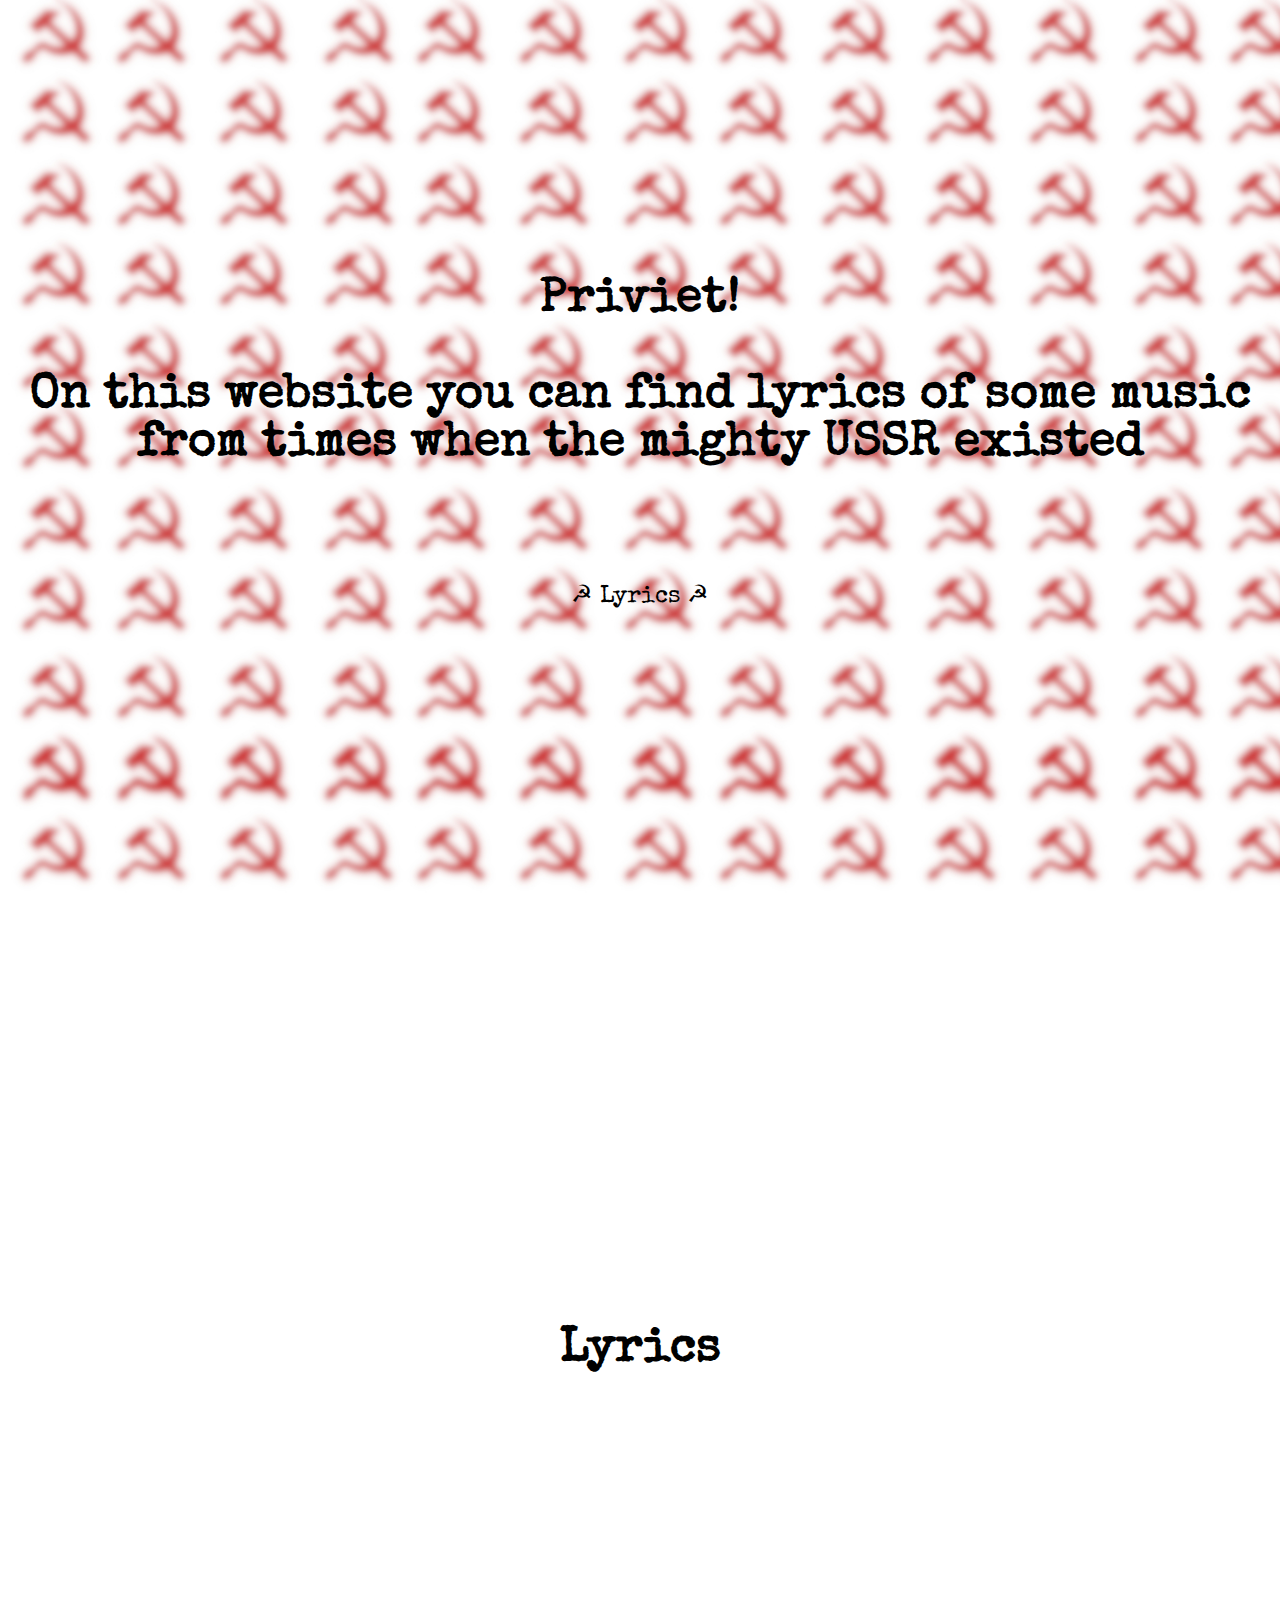
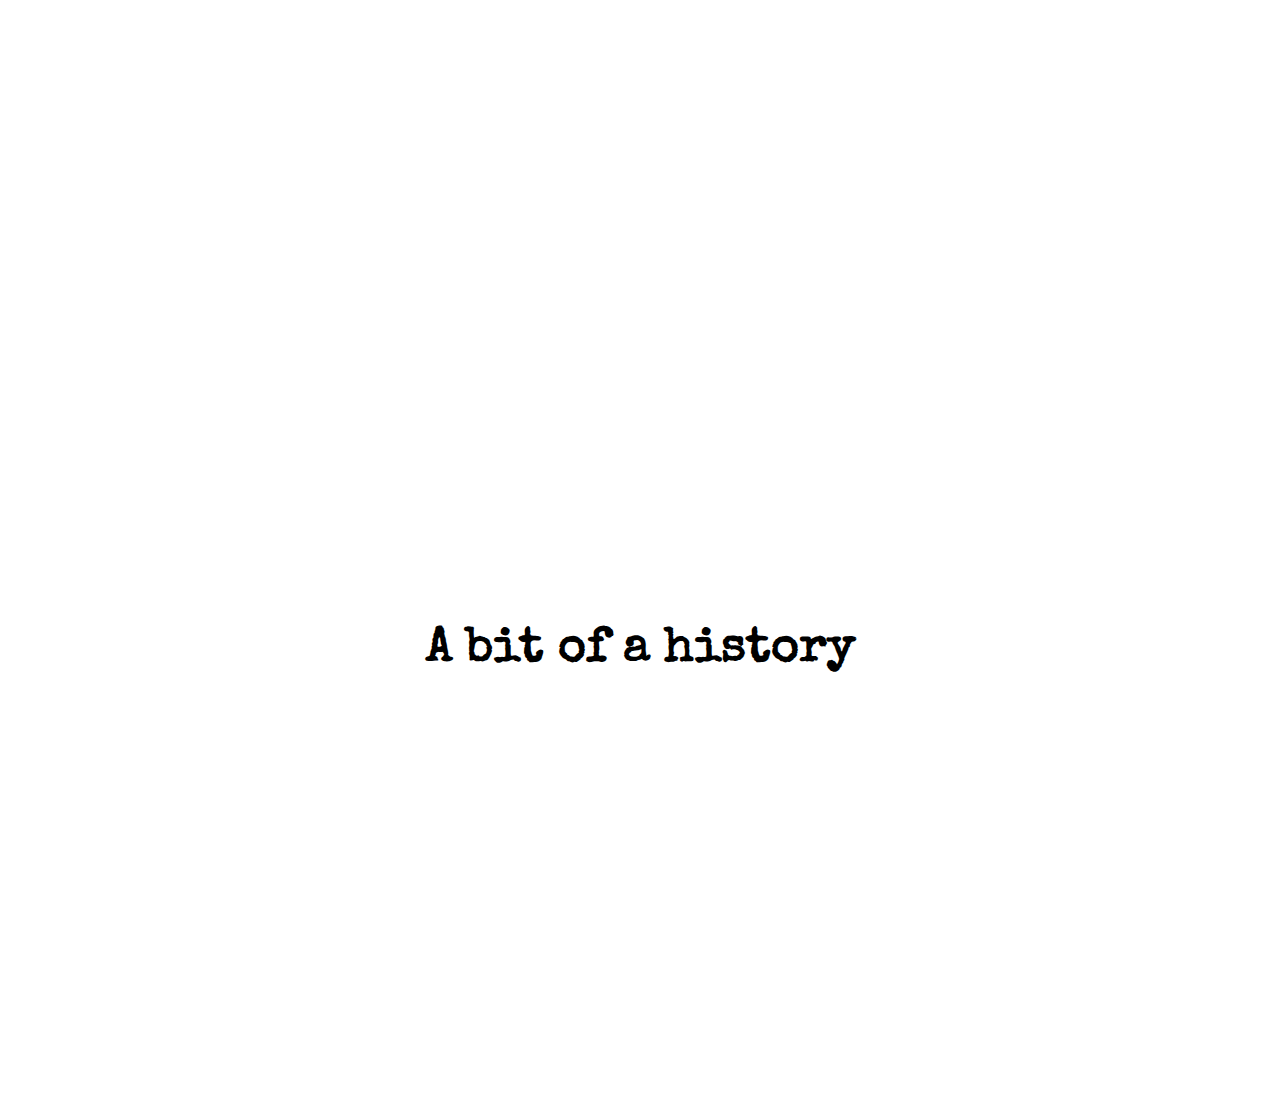
<file: index.html>
<!DOCTYPE html>
<html lang="eng">
<head>
    <meta charset="utf-8">
    <meta name="viewport" content="width=device-width, initial-scale=1.0">
    <link rel="stylesheet" type="text/css" href="style.css">
    <link rel='icon' href='img/favicon-16x16.png' type='image/x-icon' >
    <title>Songs of USSR</title>
</head>

<body>
    
    <div class="red">
        
        <h1>Priviet!<br><br>On this website you can find lyrics of some music from times when the mighty USSR existed<br><br><br><button><a href="#black">☭ Lyrics ☭</a></button></h1>
        
        
    </div>
    
    <div class="black" id="black">
        
        <h1><a href="lyrics.html">Lyrics</a></h1>
        
    </div>
    
    <div class="red">
        
        <h1><a href="history.html">A bit of a history</a></h1>
        
    </div>
    
</body>
</html>
</file>
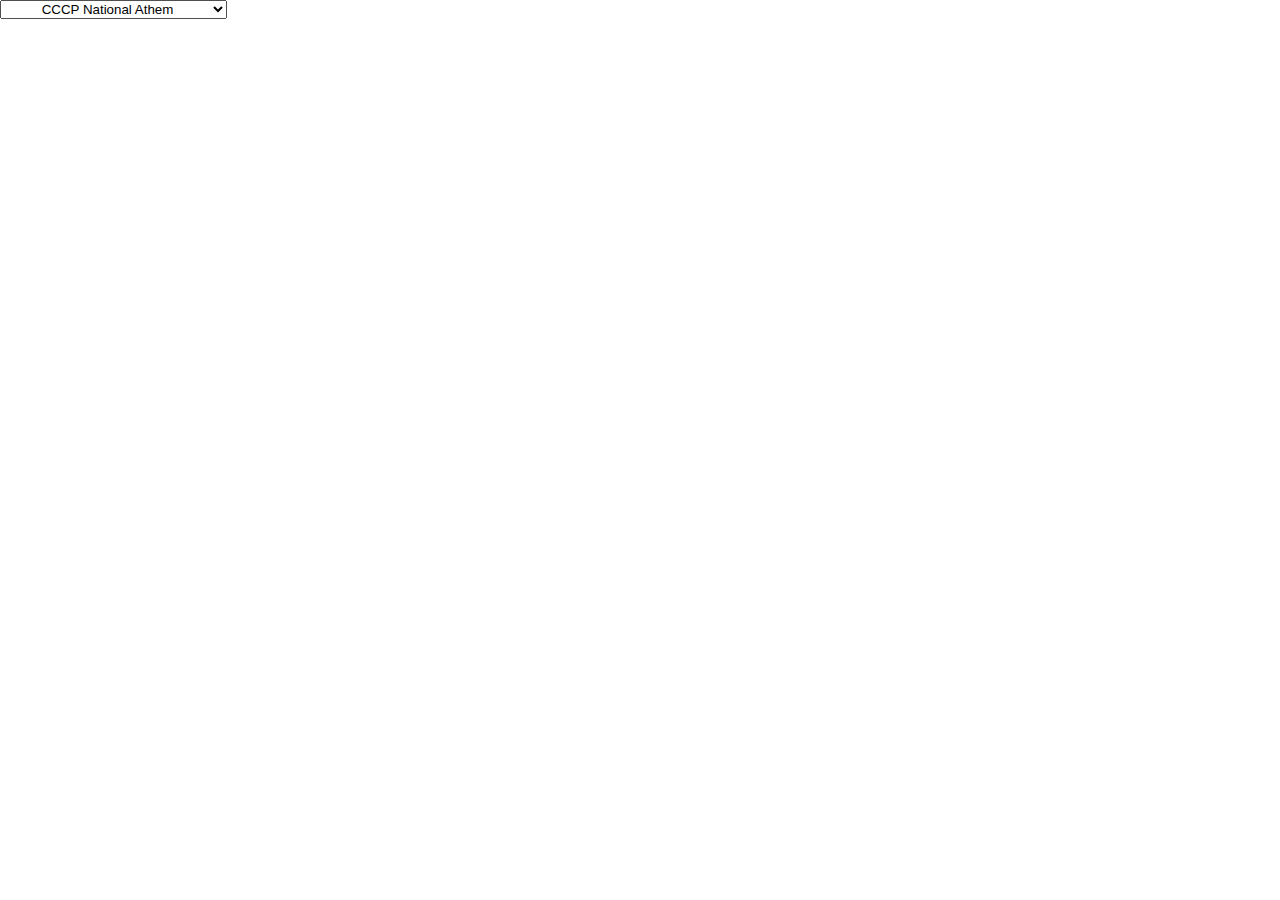
<file: lyrics.html>
<!DOCTYPE html>
<html lang="eng">
<head>
    <meta charset="utf-8">
    <meta name="viewport" content="width=device-width, initial-scale=1.0">
    <link rel="stylesheet" type="text/css" href="style.css">
    <link rel='icon' href='img/favicon-16x16.png' type='image/x-icon'/ >
    <title>Songs of USSR</title>
</head>
<body>
   
    <div class="search">
    <form action="...">
	<select name="nazwa">
		<option value="#hymn">CCCP National Athem</option>
		<option value="#marsz">March of the defenders of Moscow</option>
		<option value="#hymn1">Bolshevik Party Anthem</option>
		<option value="#smuglianka">Smuglyanka</option>
		<option value="#swar">The Sacred War</option>
		<option value="#polyushko">Polyushko Polye</option>
		<option value="#katyusha">Katyusha</option>
		<option value="#kalinka">Kalinka</option>
		<option value="#armija">My Army</option>
		<option value="#zhukov">March - Marshal Zhukov

</option>
	</select>
</form>
    </div>
       
</body>

</html>
</file>
<file: style.css>
@import url('https://fonts.googleapis.com/css?family=Special+Elite&display=swap');
body{
    margin: 0 !important;
    font-family: 'Special Elite', cursive;
}

h1{
    font-size: 48px;
    color: #000;
    margin: 0px;
    text-align: center;
    display: table-cell;
    vertical-align: middle;
}
button{
    background: none;
    width: 200px;
    height: 60px;
    border: none;
    font-family: 'Special Elite', cursive;
    font-size: 24px;
}

.red {
   height: 100vh;
    width: 100%;
    background-image: url(img/backgroundRED.jpg);
    background-size: cover;
    background-position: center;
    display: table;
    background-attachment: fixed;
}

.black {
   height: 100vh;
    width: 100%;
    background-image: url(img/backgroundBLACK.jpg);
    background-size: cover;
    background-position: center;
    display: table;
    background-attachment: fixed;
}
a{
    color: #000;
    text-decoration: none;
}
option {
    margin-top: 500px; 
    margin-left: 40%;
    margin-right: 40%;
    width: 20%;
    height: 40px;
    text-align: center;
}
</file>
